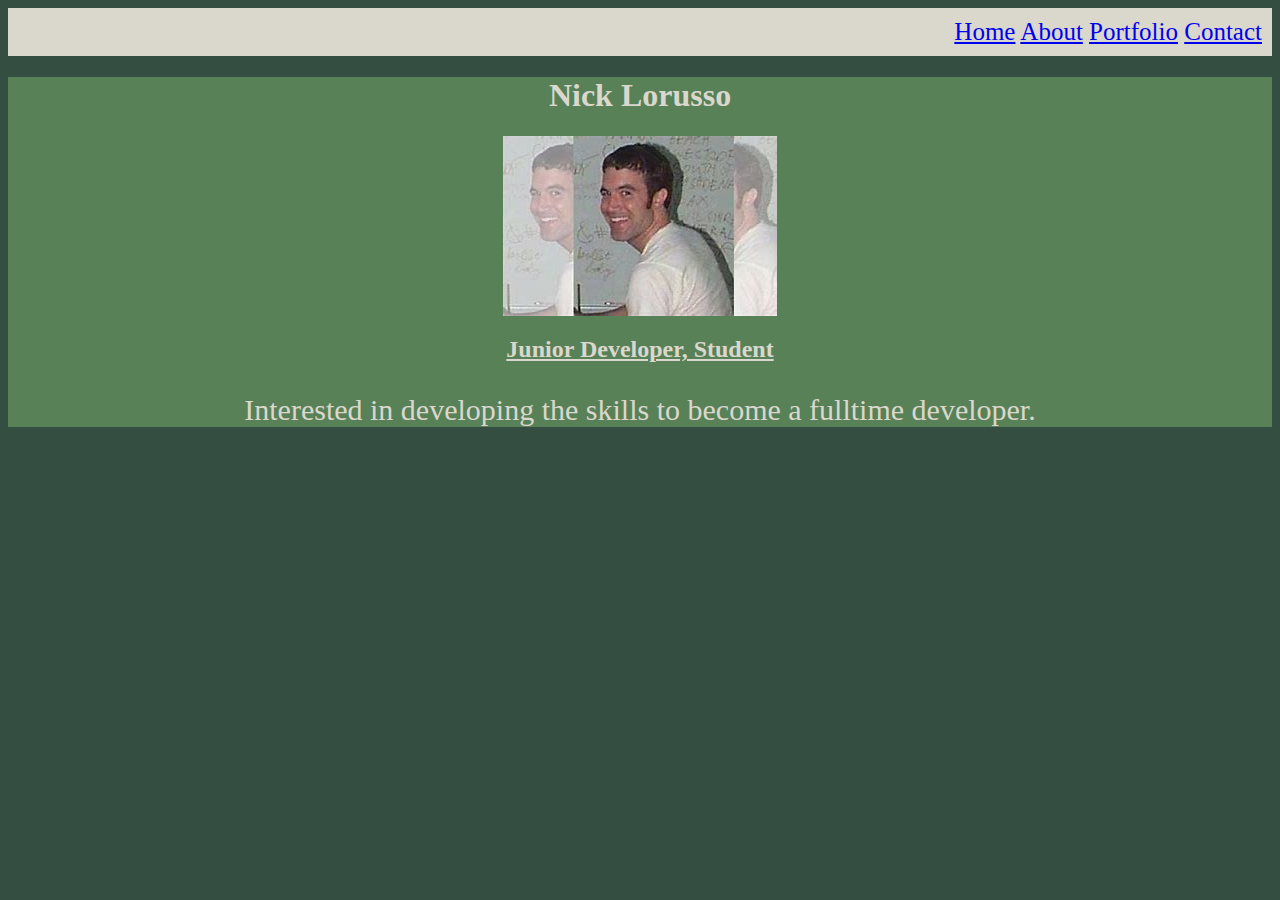
<file: index.html>
<!DOCTYPE html>
<html lang="en">
  <head>
    <meta charset="UTF-8" />
    <meta name="viewport" content="width=device-width, initial-scale=1.0" />
    <title>Nick's Website</title>
    <script src="script.js"></script>
    <link rel="stylesheet" href="style.css" />
    <style>
      h2 {
        color: #dad7cd;
        text-align: center;
        text-decoration: underline;
      }
      p {
        color: #dad7cd;
        text-align: center;
        font-size: 30px;
      }
    </style>
  </head>

  <body>
    <header>
        <a href="index.html">Home</a>
        <a href="about.html">About</a>
        <a href="portfolio.html">Portfolio</a>
        <a href="contact.html">Contact</a>
    </header>
    <main style="background-color: #588157">
      <h1 style="text-decoration: solid">Nick Lorusso</h1>
      <img src="tom.jpg" class="tom" />
      <h2>Junior Developer, Student</h2>
      <p>Interested in developing the skills to become a fulltime developer.</p>
    </main>
  </body>
</html>
</file>
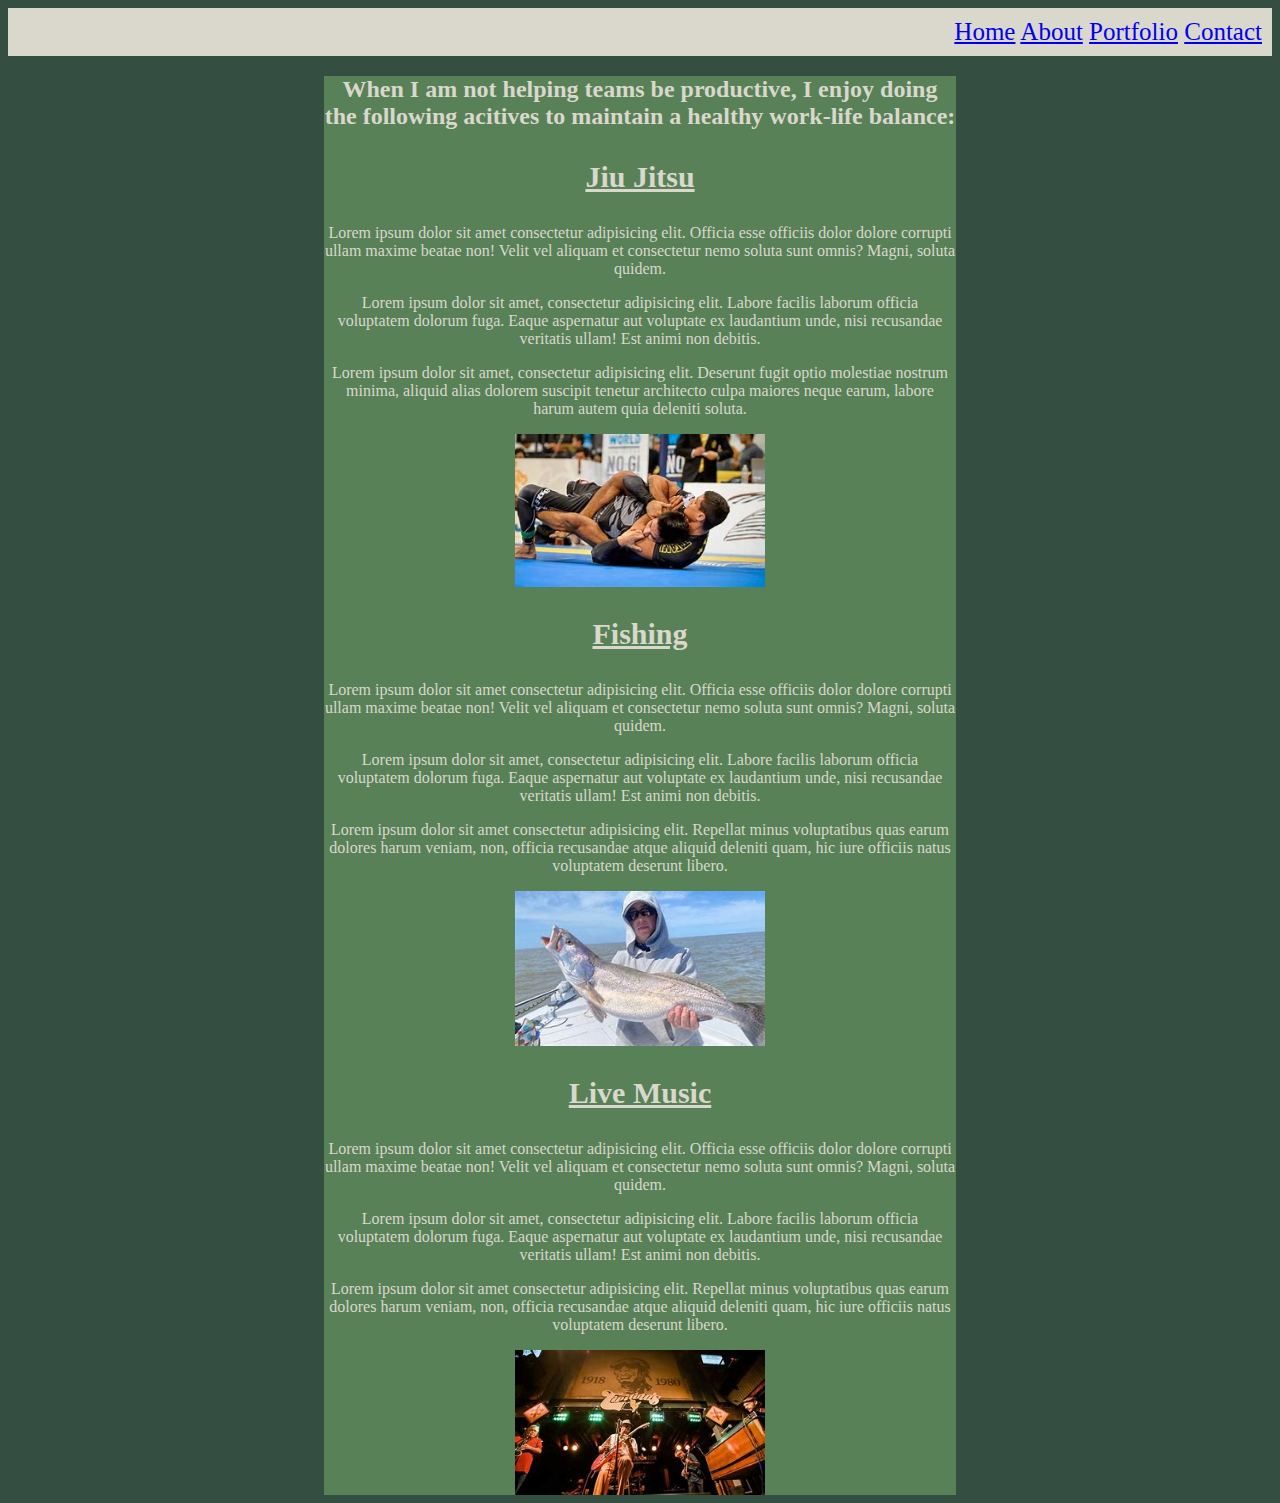
<file: about.html>
<!DOCTYPE html>
<html lang="en">
<head>
    <meta charset="UTF-8">
    <meta name="viewport" content="width=device-width, initial-scale=1.0">
    <title>About</title>
    <script src="script.js"></script>
    <link rel="stylesheet" href="style.css"/>
    <style>
        h2{color: #dad7cd;
            text-align: center;}
        h3{color: #dad7cd;
            text-align: center;
            font-size: 30px;
            text-decoration: underline;}
        p{ color: #dad7cd;
            text-align: center;}
        img{
            display: block;
            margin-left: auto;
            margin-right: auto;
            width: 250px;}
    </style>
</head>

<body>
    <header>
          <a href="index.html">Home</a>
          <a href="about.html">About</a>
          <a href="portfolio.html">Portfolio</a>
          <a href="contact.html">Contact</a>
        </h4>    
    </header>  
<section class="about">
<h2>When I am not helping teams be productive, I enjoy doing the following acitives to maintain a healthy work-life balance:
<h3>Jiu Jitsu</h3>
    <p>Lorem ipsum dolor sit amet consectetur adipisicing elit. Officia esse officiis dolor dolore corrupti ullam maxime beatae non! Velit vel aliquam et consectetur nemo soluta sunt omnis? Magni, soluta quidem.</p>
    <p>Lorem ipsum dolor sit amet, consectetur adipisicing elit. Labore facilis laborum officia voluptatem dolorum fuga. Eaque aspernatur aut voluptate ex laudantium unde, nisi recusandae veritatis ullam! Est animi non debitis.</p>
    <p>Lorem ipsum dolor sit amet, consectetur adipisicing elit. Deserunt fugit optio molestiae nostrum minima, aliquid alias dolorem suscipit tenetur architecto culpa maiores neque earum, labore harum autem quia deleniti soluta.</p>
    <div><img src="nogi.jpg" alt="Ju Jitsu"></div>
<h3>Fishing</h3>
    <p>Lorem ipsum dolor sit amet consectetur adipisicing elit. Officia esse officiis dolor dolore corrupti ullam maxime beatae non! Velit vel aliquam et consectetur nemo soluta sunt omnis? Magni, soluta quidem.</p>  
    <p>Lorem ipsum dolor sit amet, consectetur adipisicing elit. Labore facilis laborum officia voluptatem dolorum fuga. Eaque aspernatur aut voluptate ex laudantium unde, nisi recusandae veritatis ullam! Est animi non debitis.</p>
    <p>Lorem ipsum dolor sit amet consectetur adipisicing elit. Repellat minus voluptatibus quas earum dolores harum veniam, non, officia recusandae atque aliquid deleniti quam, hic iure officiis natus voluptatem deserunt libero.</p>
    <div><img src="trout.jpg" alt="Speckled Trout: Venice,LA"></div>
<h3>Live Music</h3>
    <p>Lorem ipsum dolor sit amet consectetur adipisicing elit. Officia esse officiis dolor dolore corrupti ullam maxime beatae non! Velit vel aliquam et consectetur nemo soluta sunt omnis? Magni, soluta quidem.</p>   
    <p>Lorem ipsum dolor sit amet, consectetur adipisicing elit. Labore facilis laborum officia voluptatem dolorum fuga. Eaque aspernatur aut voluptate ex laudantium unde, nisi recusandae veritatis ullam! Est animi non debitis.</p>   
    <p>Lorem ipsum dolor sit amet consectetur adipisicing elit. Repellat minus voluptatibus quas earum dolores harum veniam, non, officia recusandae atque aliquid deleniti quam, hic iure officiis natus voluptatem deserunt libero.</p>  
    <div><img src="tips.jpg" alt="Tipitinas: Uptown New Orleans"></div>
</section>
</body>
</html>
</file>
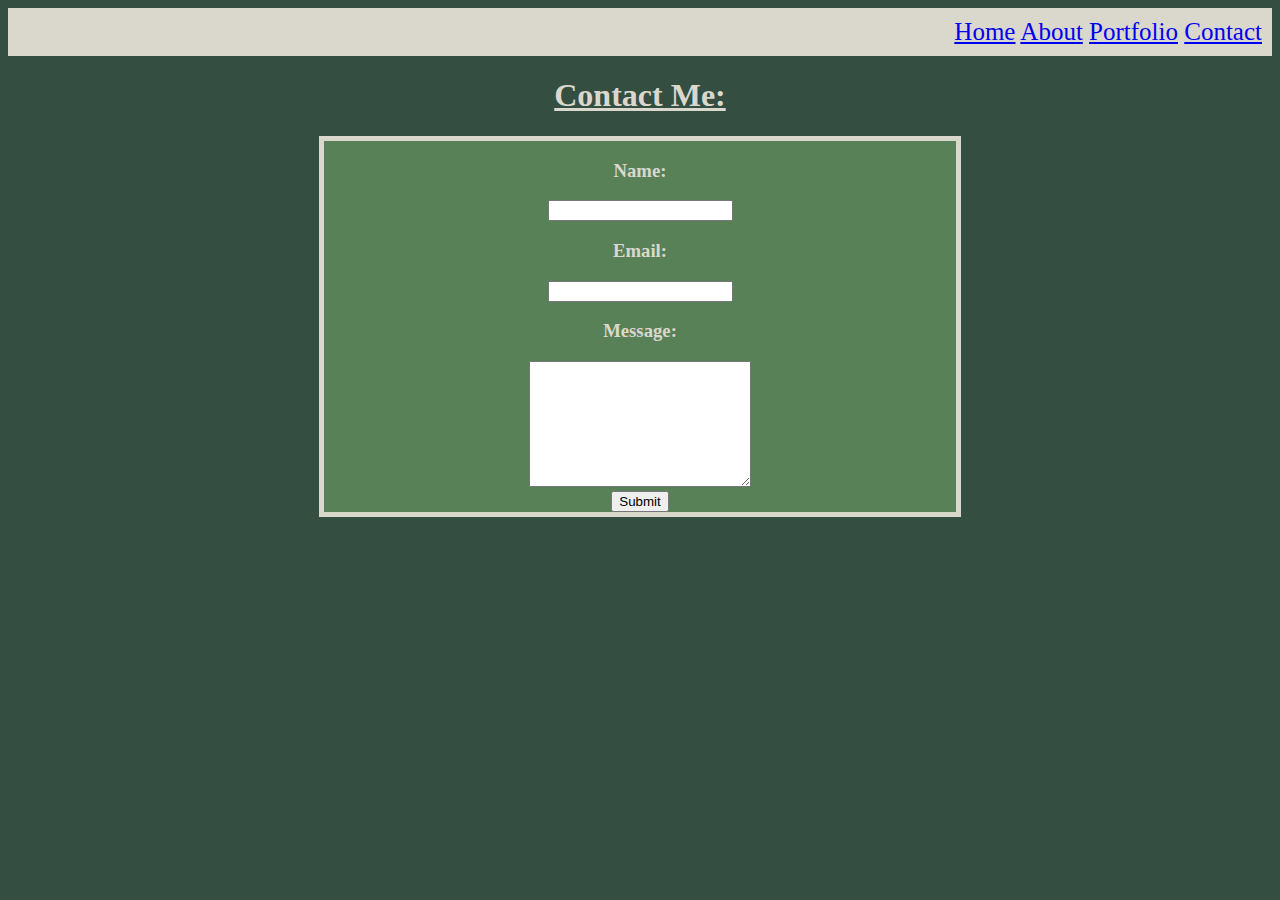
<file: contact.html>
<!DOCTYPE html>
<html lang="en">
  <head>
    <meta charset="UTF-8" />
    <meta name="viewport" content="width=device-width, initial-scale=1.0" />
    <title>Contact Me</title>
    <!-- <script src="script.js"></script> -->
    <script src="javascript.js"></script>
    <link rel="stylesheet" href="style.css" />
  </head>
  <body>
    <header>
      <a href="index.html">Home</a>
      <a href="about.html">About</a>
      <a href="portfolio.html">Portfolio</a>
      <a href="contact.html">Contact</a>
  </header>
  <h1>Contact Me:</h1>
  <section class="contact">
    <form>
      <h3>Name:</h3>
      <input type="text" name="" id=""></br>
      <h3>Email:</h3>
      <input type="email">
      <h3>Message:</h3>
      <textarea class="area" rows="8" cols="25"></textarea><br>
      <a href="success.html"><input type="button" value="Submit"></a>
      <!-- FUNCTIONAL SUBMIT BUTTON -->
    </form>
  </section>
  </body>
</html>
</file>
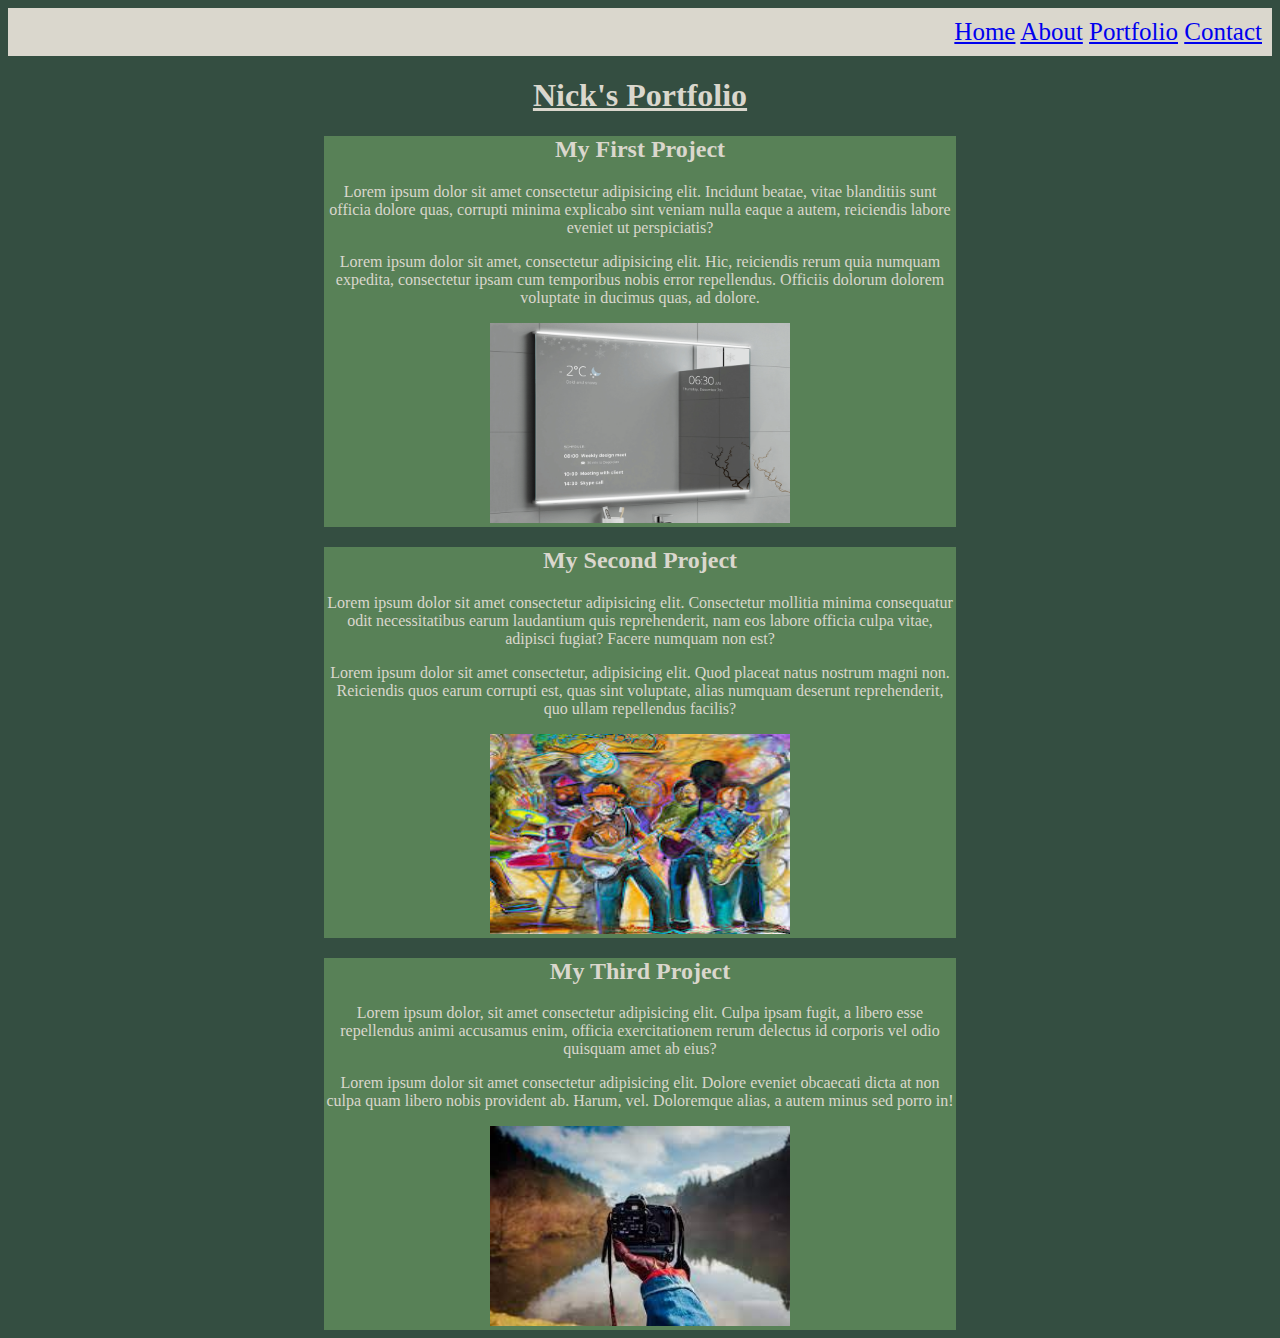
<file: portfolio.html>
<!DOCTYPE html>
<html lang="en">
  <head>
    <meta charset="UTF-8" />
    <meta name="viewport" content="width=device-width, initial-scale=1.0" />
    <title>My Portfolio</title>
    <script src="script.js"></script>
    <link rel="stylesheet" href="style.css" />
  </head>

  <body>
    <header>
        <a href="index.html">Home</a>
        <a href="about.html">About</a>
        <a href="portfolio.html">Portfolio</a>
        <a href="contact.html">Contact</a>
      </h4>
    </header>

    <h1>Nick's Portfolio</h1>

    <section class="first">
      <h2>My First Project</h2>
      <p>
        Lorem ipsum dolor sit amet consectetur adipisicing elit. Incidunt
        beatae, vitae blanditiis sunt officia dolore quas, corrupti minima
        explicabo sint veniam nulla eaque a autem, reiciendis labore eveniet ut
        perspiciatis?
      </p>
      <p>
        Lorem ipsum dolor sit amet, consectetur adipisicing elit. Hic,
        reiciendis rerum quia numquam expedita, consectetur ipsam cum temporibus
        nobis error repellendus. Officiis dolorum dolorem voluptate in ducimus
        quas, ad dolore.
      </p>
      <div><img src="smart.glass.gif" class="glass" /></div>
    </section>

    <section class="second">
      <h2>My Second Project</h2>
      <p>
        Lorem ipsum dolor sit amet consectetur adipisicing elit. Consectetur
        mollitia minima consequatur odit necessitatibus earum laudantium quis
        reprehenderit, nam eos labore officia culpa vitae, adipisci fugiat?
        Facere numquam non est?
      </p>
      <p>
        Lorem ipsum dolor sit amet consectetur, adipisicing elit. Quod placeat
        natus nostrum magni non. Reiciendis quos earum corrupti est, quas sint
        voluptate, alias numquam deserunt reprehenderit, quo ullam repellendus
        facilis?
      </p>
      <div><img src="solow.jpg" class="solow" /></div>
    </section>

    <section class="third">
      <h2>My Third Project</h2>
      <p>
        Lorem ipsum dolor, sit amet consectetur adipisicing elit. Culpa ipsam
        fugit, a libero esse repellendus animi accusamus enim, officia
        exercitationem rerum delectus id corporis vel odio quisquam amet ab
        eius?
      </p>
      <p>
        Lorem ipsum dolor sit amet consectetur adipisicing elit. Dolore eveniet
        obcaecati dicta at non culpa quam libero nobis provident ab. Harum, vel.
        Doloremque alias, a autem minus sed porro in!
      </p>
      <div><img src="camera.jpg" class="camera" /></div>
    </section>
  </body>
</html>
</file>
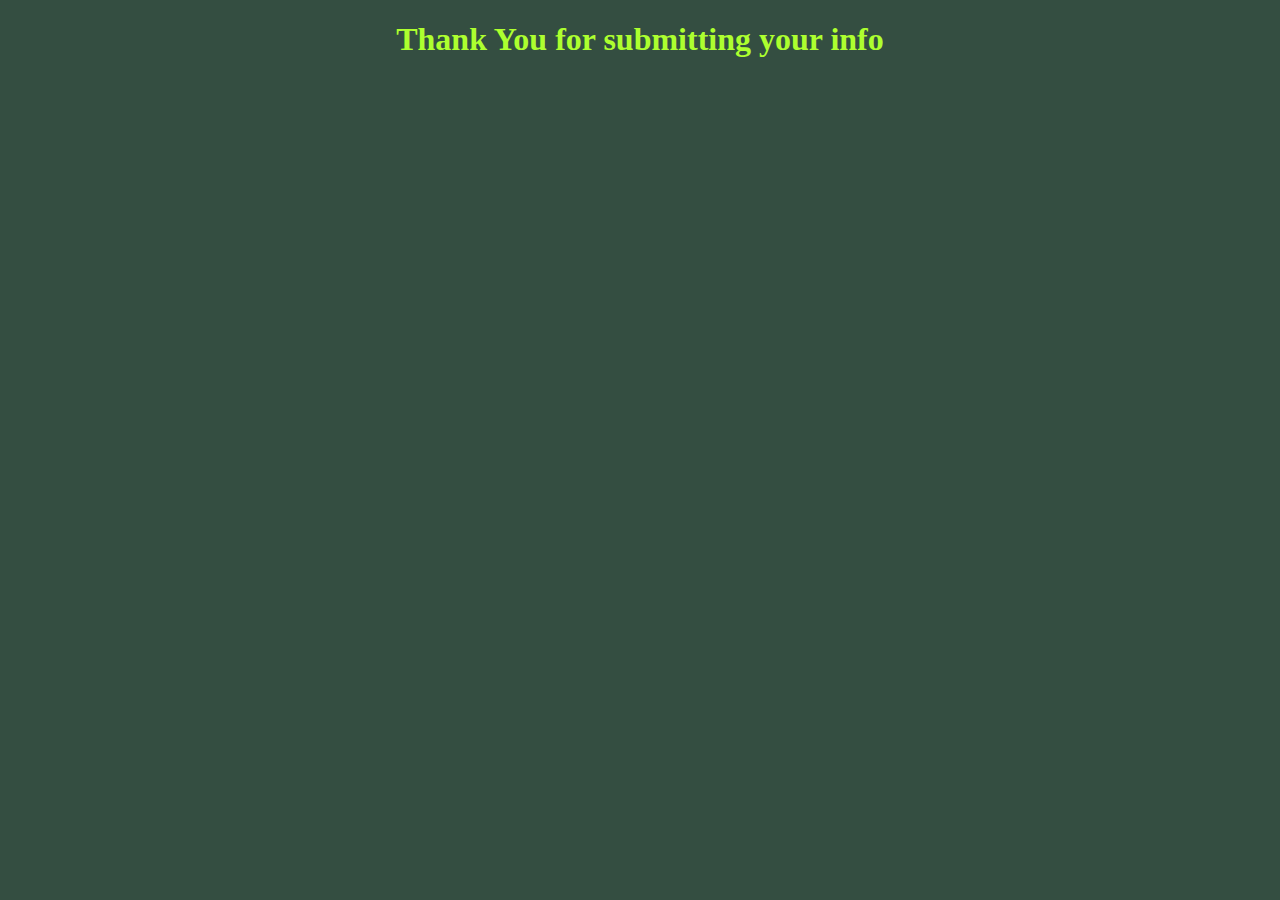
<file: success.html>
<!DOCTYPE html>
<html lang="en">
  <head>
    <meta charset="UTF-8" />
    <meta name="viewport" content="width=device-width, initial-scale=1.0" />
    <title>Submit Page</title>
    <link rel="stylesheet" href="style.css" />
    <script src="success.js"></script>
    <style>
    h1{
        color: greenyellow !important;
        font-family: cursive !important;
        text-decoration: none !important;
    }
    /* ADVANCED CSS SELECTORS */
    </style>
  </head>
  <body>
    <p>
        <h1>Thank You for submitting your info</h1>
    </p>
  </body>
</html>
</file>
<file: style.css>
html{background-color: #344e41;
}

header{
   padding: 10px;
   /* CSS PROPOTIONAL UNITS */
   background: #dad7cd;
   color: white;
   font-size: 25px;
    /* CSS PROPOTIONAL UNITS; */
   position: relative;
   text-align: right;
}

section{
    display: block;
    margin-left: auto;
    margin-right: auto;
}

h1{
    color: #dad7cd;
    text-align: center;
    text-decoration: underline;
}

.tom{
    display: block;
    margin-left: auto;
    margin-right: auto;
}

/* .tom{
    display: flex;
    justify-content: center;
} */

/* /* FLEXBOX ISSUES^ IMAGE WONT CENTER WITH FLEXBOX */

.about{
    background-color: #588157;
    inline-size: 50%;
}

.first{
    background-color: #588157;
    inline-size: 50%;
    text-align: center;
    color: #dad7cd;
}

.glass{
    width: 300px;
    height: 200px;
}

.second{
    background-color: #588157;
    inline-size: 50%;
    text-align: center;
    color: #dad7cd;
}


.solow{
    width: 300px;
    height:200px;
}

.third{
    background-color: #588157;
    inline-size: 50%;
    text-align: center;
    color: #dad7cd;
}

.camera{
    width: 300px;
    height:200px;
}

.contact{
    background-color: #588157;
    inline-size: 50%;
    text-align: center;
    color: #dad7cd;
    border: 5px solid #dad7cd; 
    /* CSS ADVANCED RULES */
}
</file>
